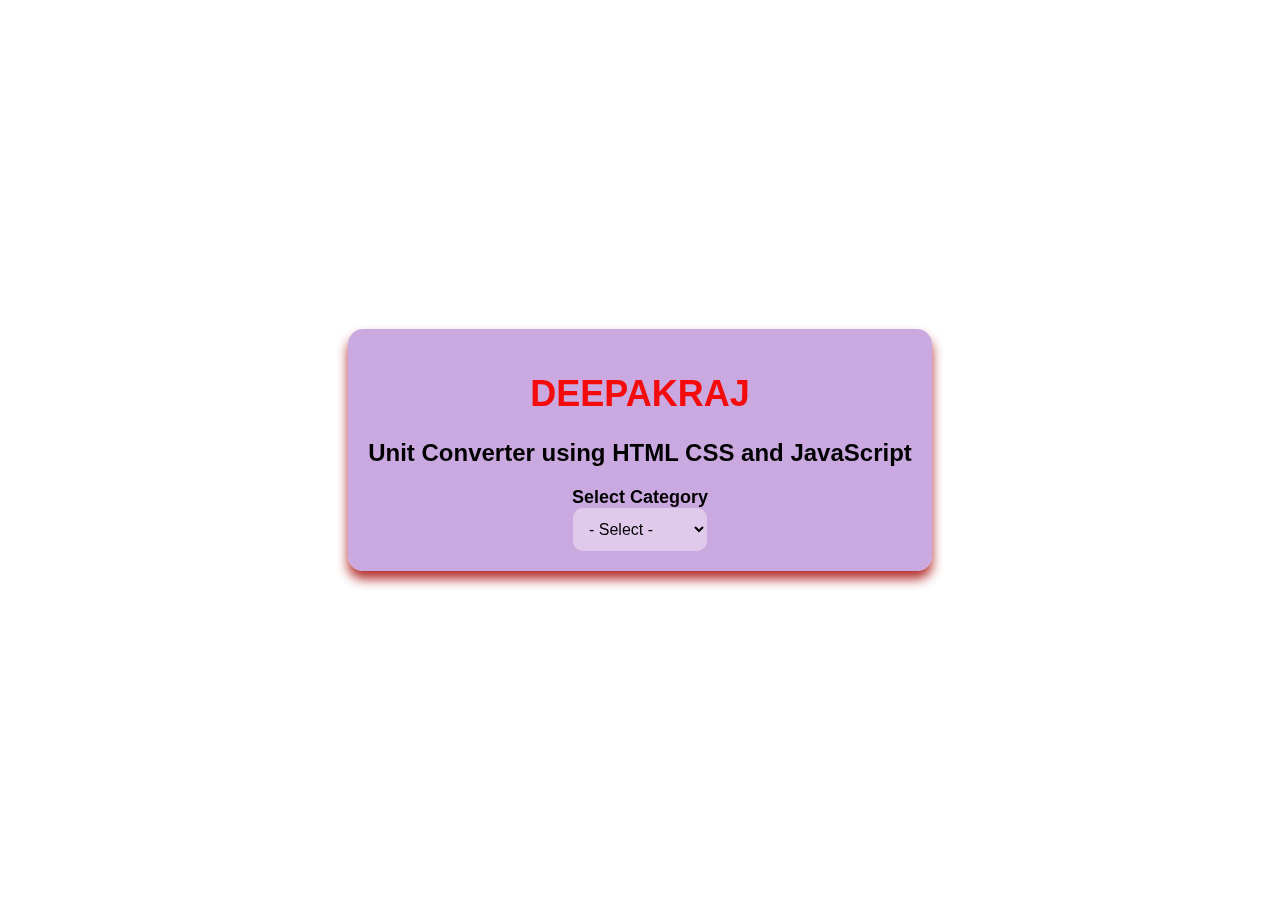
<file: temperature/index.html>
<!DOCTYPE html> 
<html lang="en"> 

<head> 
	<meta charset="UTF-8"> 
	<meta name="viewport"
		content="width=device-width, 
				initial-scale=1.0"> 
	<title> Converter</title> 
	<link rel="stylesheet" href="./styles.css"> 
</head> 

<body> 
	<div class="main"> 
		<h1 class="title">DEEPAKRAJ</h1> 
		<h2>Unit Converter using 
			HTML CSS and JavaScript 
		</h2> 
		<h5 class="subtitle">Select Category</h5> 
		<select id="conversionCategory"
				class="select-category"> 
			<option value=""> 
				- Select - 
			</option> 
			<option value="temperature"> 
				Temperature 
			</option> 
			<option value="area"> 
				Area 
			</option> 
			<option value="weight"> 
				Weight 
			</option> 
			<option value="length"> 
				Length 
			</option> 
			<option value="time"> 
				Time 
			</option> 
		</select> 
		<div class="container"> 
			<div class="conversion"
				id="temperature"> 
				<h2 class="category-title"> 
					Temperature 
				</h2> 
				<input type="number"
					id="temperatureInput"
					class="input"
					placeholder="Enter value"> 
				<select id="fromTemperatureUnit"
						class="unit-select"> 
					<option value="celsius"> 
						Celsius 
					</option> 
					<option value="kelvin"> 
						Kelvin 
					</option> 
					<option value="fahrenheit"> 
						Fahrenheit 
					</option> 
				</select> 
				<span class="arrow"></span> 
				<select id="toTemperatureUnit"
						class="unit-select"> 
					<option value="celsius"> 
						Celsius 
					</option> 
					<option value="kelvin"> 
						Kelvin 
					</option> 
					<option value="fahrenheit"> 
						Fahrenheit 
					</option> 
				</select> 
				<button id="temperatureConvertBtn"
						class="convert-button"> 
					Convert 
				</button> 
				<div class="result"> 
					<p id="temperatureResult"> 
						Result will be 
						displayed here 
					</p> 
				</div> 
			</div> 
			<div class="conversion"
				id="area"> 
				<h2 class="category-title"> 
					Area 
				</h2> 
				<input type="number"
					id="areaInput"
					class="input"
					placeholder="Enter value"> 
				<select id="fromAreaUnit"
						class="unit-select"> 
					<option value="sqMeter"> 
						Square Meter 
					</option> 
					<option value="sqKilometer"> 
						Square Kilometer 
					</option> 
<!-- Add more area units here -->
				</select> 
				<span class="arrow"></span> 
				<select id="toAreaUnit"
						class="unit-select"> 
					<option value="sqMeter"> 
						Square Meter 
					</option> 
					<option value="sqKilometer"> 
						Square Kilometer 
					</option> 
				</select> 
				<button id="areaConvertBtn"
						class="convert-button"> 
					Convert 
				</button> 
				<div class="result"> 
					<p id="areaResult"> 
						Result will be 
						displayed here 
				</p> 
				</div> 
			</div> 
			<div class="conversion" id="weight"> 
				<h2 class="category-title"> 
					Weight 
				</h2> 
				<input type="number"
					id="weightInput"
					class="input"
					placeholder="Enter value"> 
				<select id="fromWeightUnit"
						class="unit-select"> 
					<option value="gram"> 
						Gram 
					</option> 
					<option value="kilogram"> 
						Kilogram 
					</option> 
				</select> 
				<span class="arrow"></span> 
				<select id="toWeightUnit"
						class="unit-select"> 
					<option value="gram"> 
						Gram 
					</option> 
					<option value="kilogram"> 
						Kilogram 
					</option> 
				</select> 
				<button id="weightConvertBtn"
						class="convert-button"> 
					Convert 
				</button> 
				<div class="result"> 
					<p id="weightResult"> 
						Result will be 
						displayed here 
					</p> 
				</div> 
			</div> 
			<div class="conversion" id="length"> 
				<h2 class="category-title"> 
					Length 
				</h2> 
				<input type="number"
					id="lengthInput"
					class="input"
					placeholder="Enter value"> 
				<select id="fromLengthUnit"
						class="unit-select"> 
					<option value="meter"> 
						Meter 
					</option> 
					<option value="kilometer"> 
						Kilometer 
					</option> 
				</select> 
				<span class="arrow"></span> 
				<select id="toLengthUnit"
						class="unit-select"> 
					<option value="meter"> 
						Meter 
					</option> 
					<option value="kilometer"> 
						Kilometer 
					</option> 
				</select> 
				<button id="lengthConvertBtn"
						class="convert-button"> 
					Convert 
				</button> 
				<div class="result"> 
					<p id="lengthResult"> 
						Result will be 
						displayed here 
				</p> 
				</div> 
			</div> 
			<div class="conversion" id="time"> 
				<h2 class="category-title"> 
					Time 
				</h2> 
				<input type="number"
					id="timeInput"
					class="input"
					placeholder="Enter value"> 
				<select id="fromTimeUnit"
						class="unit-select"> 
					<option value="second"> 
						Second 
					</option> 
					<option value="minute"> 
						Minute 
					</option> 
				</select> 
				<span class="arrow"></span> 
				<select id="toTimeUnit"
						class="unit-select"> 
					<option value="second"> 
						Second 
					</option> 
					<option value="minute"> 
						Minute 
					</option> 
				</select> 
				<button id="timeConvertBtn"
						class="convert-button"> 
					Convert 
				</button> 
				<div class="result"> 
					<p id="timeResult"> 
						Result will be 
						displayed here 
				</p> 
				</div> 
			</div> 
		</div> 
	</div> 
	<script src="./script.js"></script> 
</body> 

</html>
</file>
<file: temperature/styles.css>
body { 
	background-image: linear-gradient( 
		#000000, 
	
	); 
	display: flex; 
	justify-content: center; 
	align-items: center; 
	height: 100vh; 
	margin: 0; 
	font-family: "Arial", sans-serif; 
	overflow: hidden; 
} 
.main { 
	background: rgba(202, 167, 224, 0.992); 
	padding: 20px; 
	border-radius: 15px; 
	box-shadow: 0 8px 12px
		rgb(180, 45, 45); 
	backdrop-filter: blur(5px); 
	text-align: center; 
	animation: fadeIn 0.5s ease-in-out; 
} 
@keyframes fadeIn { 
	from { 
		opacity: 0; 
	} 
	to { 
		opacity: 1; 
	} 
} 
.title { 
	font-size: 36px; 
	color: rgb(244, 11, 11); 
} 
.subtitle { 
	margin: 0; 
	font-size: 18px; 
	color: rgb(0, 0, 0); 
} 
.select-category, 
.unit-select, 
.input { 
	padding: 12px; 
	font-size: 16px; 
	border: none; 
	background: rgba( 
		255, 
		255, 
		255, 
		0.4
	); 
	color: rgb(0, 0, 0); 
	border-radius: 10px; 
} 
.arrow { 
	font-size: 20px; 
	color: #3494e6; 
} 
.convert-button { 
	padding: 12px 24px; 
	font-size: 16px; 
	background: #f9a826; 
	color: #fff; 
	border: none; 
	border-radius: 10px; 
	cursor: pointer; 
	transition: background 0.3s; 
} 
.convert-button:hover { 
	background: #ecd56e; 
} 
.result { 
	background: rgba( 
		255, 
		255, 
		255, 
		0.3
	); 
	padding: 10px; 
	margin: 10px; 
	border-radius: 10px; 
	animation: fadeIn 0.5s ease-in-out; 
} 
.result p { 
	font-size: 18px; 
	color: rgb(0, 0, 0); 
} 
.conversion { 
	background: rgba(255, 0, 0, 0.3); 
	padding: 20px; 
	margin: 10px; 
	border-radius: 15px; 
	backdrop-filter: blur(5px); 
	transition: transform 0.3s, 
		box-shadow 0.3s; 
	animation: fadeIn 0.5s ease-in-out; 
} 
.conversion:hover { 
	transform: scale(1.03); 
	box-shadow: 0 10px 16px
		rgba(0, 0, 0, 0.25); 
}
</file>
